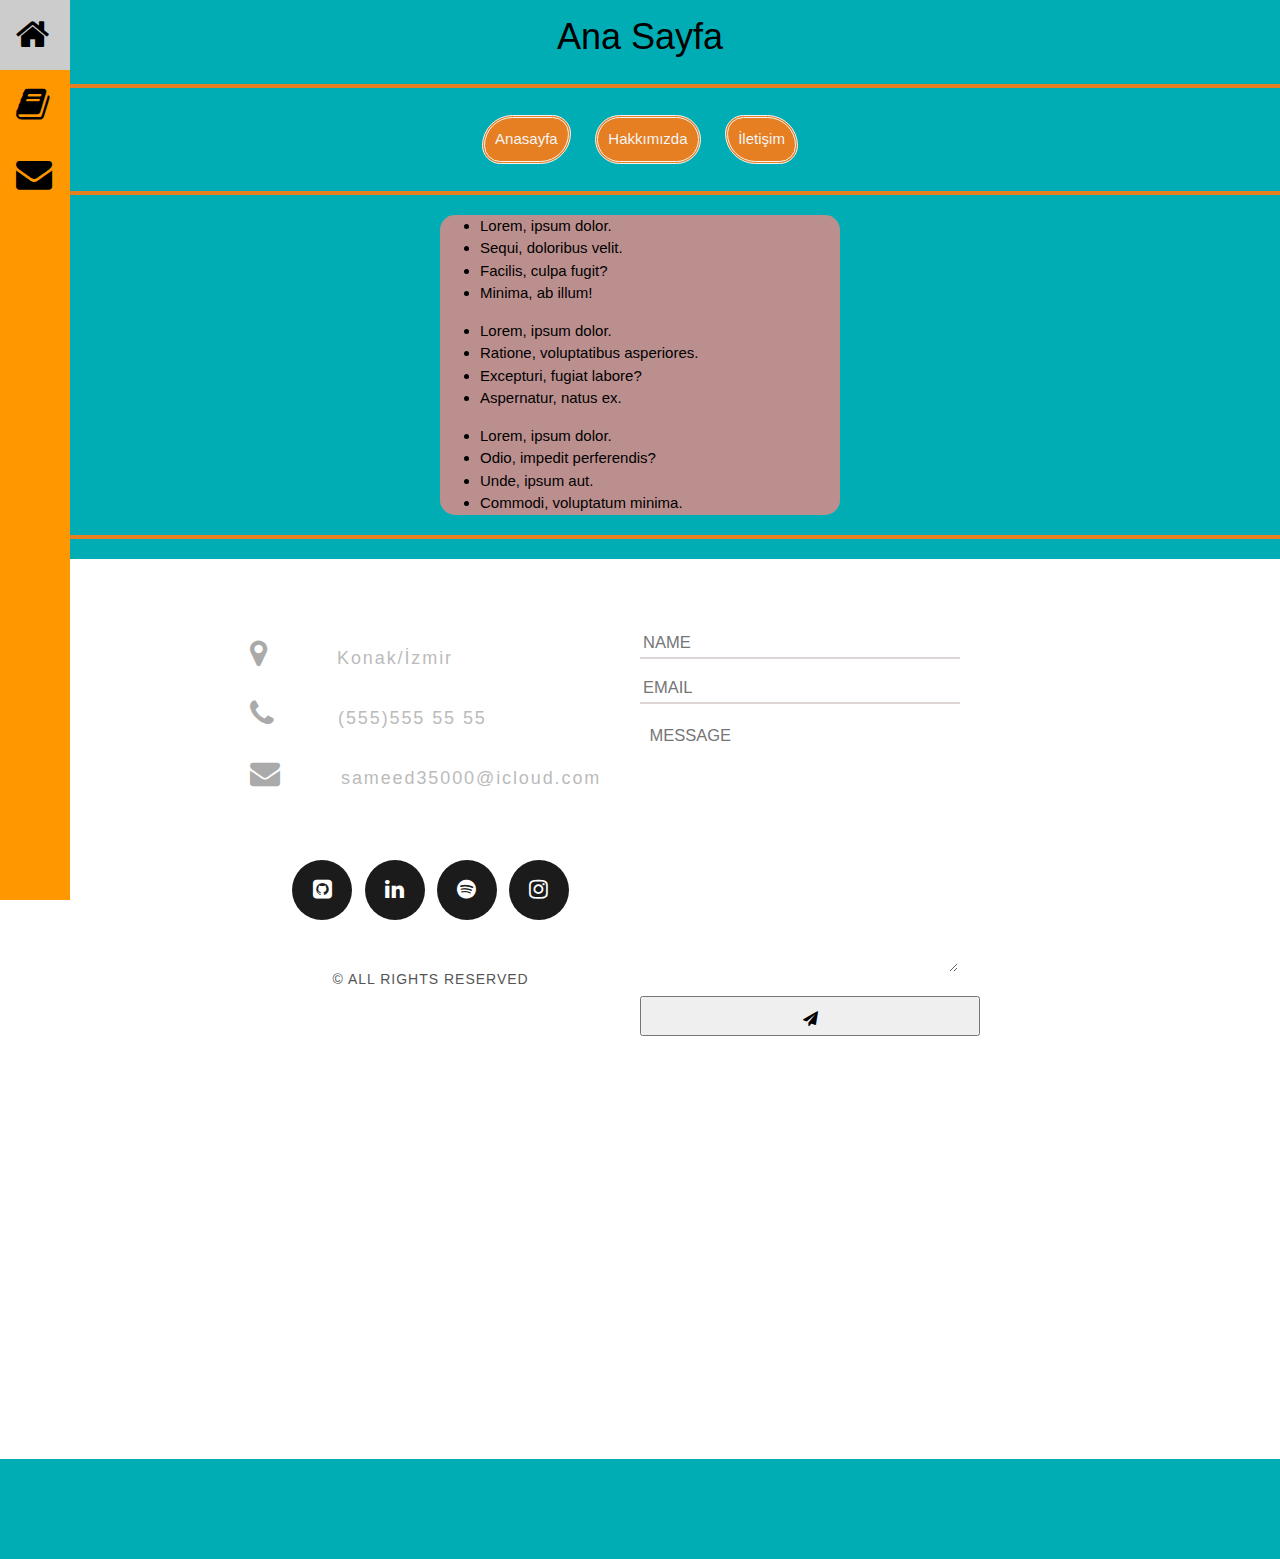
<file: CSS/Odev1/index.html>
<!DOCTYPE html>
<html lang="tr">
<head>
    <meta charset="UTF-8">
    <meta http-equiv="X-UA-Compatible" content="IE=edge">
    <meta name="viewport" content="width=device-width, initial-scale=1.0">
    <meta name="viewport" content="width=device-width, initial-scale=1">
<link rel="stylesheet" href="https://www.w3schools.com/w3css/4/w3.css">
<link rel="stylesheet" href="https://cdnjs.cloudflare.com/ajax/libs/font-awesome/4.7.0/css/font-awesome.min.css">
    <title>Samed ER | Ana Sayfa</title>
    <link rel="stylesheet" href="style.css">
</head>
<div class="w3-sidebar w3-bar-block w3-orange w3-xxlarge" style="width:70px">
    <a href="index.html" class="w3-bar-item w3-button"><i class="fa fa-home"></i></a>
    <a href="about-us.html" class="w3-bar-item w3-button"><i class="fa fa-book"></i></a>  
    <a href="contact.html" class="w3-bar-item w3-button"><i class="fa fa-envelope"></i></a> 
  </div>
  <div style="margin-left:70px">
  <div class="w3-container">
  </div>
  </div>
<body style="background-color:#00ADB5 ;">
    <header style="text-align: center;">
        <h1>Ana Sayfa</h1>
        <hr style="height:4px;border-width:0;color:#e67e22;background-color:#e67e22;">
        <div">
            <table style="margin-left: auto;margin-right: auto;">
                <td><a class="button button2" href="index.html" style="border-radius: 50px 30px;">Anasayfa</a>&nbsp;&nbsp;&nbsp;&nbsp;</td>
                    <td><a class="button button2" href="about-us.html" style="border-radius: 40px;">Hakkımızda</a>&nbsp;&nbsp;&nbsp;&nbsp;</td>
                    <td><a class="button button2" href="contact.html" style="border-radius: 30px 50px;">İletişim</a></td>
            </table>
        </div>
        <hr style="height:4px;border-width:0;color:#e67e22;background-color:#e67e22;">
    </header>
            <!-- header end -->
           

        <!-- article start -->
        <article style="background-color: rosybrown; width: 400px; margin: auto; border-radius: 15px;">
            <div>
                <ul>
                    <li>Lorem, ipsum dolor.</li>
                    <li>Sequi, doloribus velit.</li>
                    <li>Facilis, culpa fugit?</li>
                    <li>Minima, ab illum!</li>
                </ul>
                <ul>
                    <li>Lorem, ipsum dolor.</li>
                    <li>Ratione, voluptatibus asperiores.</li>
                    <li>Excepturi, fugiat labore?</li>
                    <li>Aspernatur, natus ex.</li>
                </ul>
                <ul>
                    <li>Lorem, ipsum dolor.</li>
                    <li>Odio, impedit perferendis?</li>
                    <li>Unde, ipsum aut.</li>
                    <li>Commodi, voluptatum minima.</li>
                </ul>
            </div>
        </article>
        <!-- article end -->
        <hr style="height:4px;border-width:0;color:#e67e22;background-color:#e67e22;">
        <!-- footer start -->
        <footer style="background-color: white;">
            <section id="contact">
            <h1 class="section-header">Need Help?</h1>
      
            <div class="contact-wrapper">
              <div class="direct-contact-container">
                <ul class="contact-list">
                  <li class="list-item">
                    <i class="fa fa-map-marker fa-2x">
                        <span class="contact-text place">Konak/İzmir</span>
                    </i>
                  </li>
      
                  <li class="list-item">
                    <i class="fa fa-phone fa-2x">
                        <span class="contact-text phone">
                            <a href="tel:1-212-555-5555" title="Give me a call">(555)555 55 55</a>
                        </span>
                    </i>
                  </li>
      
                  <li class="list-item">
                    <i class="fa fa-envelope fa-2x">
                        <span class="contact-text gmail">
                            <a href="mailto:#" title="Send me an email">sameed35000@icloud.com</a>
                        </span>
                    </i>
                  </li>
                </ul>
      
                <hr />
                <ul class="social-media-list">
                  <li>
                    <a href="https://github.com/sameed35000/" target="_blank" class="contact-icon">
                      <i class="fa fa-github-square" aria-hidden="true"></i></a>
                  </li>
                  <li>
                    <a href="https://www.linkedin.com/in/samed-er-586521221/" target="_blank" class="contact-icon">
                      <i class="fa fa-linkedin" aria-hidden="true"></i></a>
                  </li>
                  <li>
                    <a href="https://open.spotify.com/user/11164189695" target="_blank" class="contact-icon">
                      <i class="fa fa-spotify" aria-hidden="true"></i></a>
                  </li>
                  <li>
                    <a href="https://www.instagram.com/sameed35000/" target="_blank" class="contact-icon">
                      <i class="fa fa-instagram" aria-hidden="true"></i></a>
                  </li>
                </ul>
                <hr />
      
                <div class="copyright">&copy; ALL RIGHTS RESERVED</div>
              </div>
      
              <form
                id="contact-form"
                action="https://formsubmit.co/keshawnrkmerchant7@gmail.com"
                class="form-horizontal"
                method="POST"
                role="form"
              >
                <div class="form-group">
                  <div class="col-sm-12">
                    <input
                      type="text"
                      class="form-control"
                      id="name"
                      placeholder="NAME"
                      name="name"
                      value=""
                      required
                    />
                  </div>
                </div>
      
                <div class="form-group">
                  <div class="col-sm-12">
                    <input
                      type="email"
                      class="form-control"
                      id="email"
                      placeholder="EMAIL"
                      name="email"
                      value=""
                      required
                    />
                  </div>
                </div>
      
                <textarea
                  rows="10"
                  placeholder="MESSAGE"
                  class="form-control"
                  name="message"
                  required
                ></textarea>
      
                <button
                  class="btn btn-primary send-button"
                  id="submit"
                  type="submit"
                  value="SEND"
                >
                  <div class="alt-send-button">
                    <i class="fa fa-paper-plane"></i
                    ><span class="send-text">SEND</span>
                  </div>
                </button>
              </form>
            </div>
          </section></footer>
        <!-- footer end -->
    
</body>
</html>
</file>
<file: CSS/Odev1/style.css>
.buttonBackground{
    background-color: brown;
}

.button{

    background-color: #e67e22;

    border: double;

    color: whitesmoke;

    padding: 10px 10px;

    text-align: center;

    text-decoration: none;

    display: inline-block;

    font-size: 15px;

    margin: 4px 2px;

    cursor: pointer;
}

.button1 {

    box-shadow: 0 8px 16px 0 rgba(0,0,0,0.2), 0 6px 20px 0 rgba(0,0,0,0.19);
}

.button2:hover {

    box-shadow: 0 12px 16px 0 rgba(0,0,0,0.24), 0 17px 50px 0 rgba(0,0,0,0.19);
}
body {
    margin: 0;
    padding: 0;
    background-color: rgb(15, 12, 12);
    padding-bottom: 100px;
    overflow-x: hidden;
  }
  
  #contact {
    width: 100vw;
    height: 100vh;
  }
  
  .section-header {
    text-align: center;
    font-size: 2rem;
    color: #fff;
    text-transform: uppercase;
    letter-spacing: 3px;
  }
  
  .contact-wrapper {
    display: flex;
    justify-content: space-between;
    margin: 0 auto;
    padding: 0px 20px;
    max-width: 840px;
  }
  
  .form-group {
    display: flex;
    flex-direction: column;
    justify-content: space-between;
    margin: 1rem 0;
  }
  
  .form-horizontal {
    width: 100vw;
    max-width: 400px;
    font-weight: 400;
  }
  
  .form-control,
  textarea {
    width: 80%;
    background-color: transparent;
    color: #fff;
    font-size: 1.1rem;
    margin: 0 auto;
  }
  textarea {
    outline: none;
    border: 2px solid white;
    padding-left: 0.5rem;
  }
  input {
    height: 2rem;
    outline: none;
    padding-left: 0.2rem;
    border: none;
    border-bottom: 2px solid rgb(223, 213, 213);
  }
  
  .send-button {
    margin: 15px 0;
    cursor: pointer;
    display: flex;
    justify-content: center;
    align-items: center;
    height: 40px;
    width: 85%;
    overflow: hidden;
    transition: all 0.2s ease-in-out;
  }
  
  .alt-send-button {
    width: 400px;
    height: 15px;
    transition: all 0.2s ease-in-out;
  }
  
  .send-text {
    display: block;
    text-align: center;
    margin-top: 15px;
    font: 0.4rem;
    letter-spacing: 2px;
  }
  
  .alt-send-button:hover {
    transform: translate3d(0px, -29px, 0px);
  }
  
  .direct-contact-container {
    max-width: 400px;
  }
  
  .contact-list {
    list-style-type: none;
    margin-left: -30px;
    padding-right: 20px;
  }
  
  .list-item {
    line-height: 4;
    color: #aaa;
  }
  
  .contact-text {
    font: 300 18px "Lato", sans-serif;
    letter-spacing: 1.9px;
    color: #bbb;
  }
  
  .place {
    margin-left: 62px;
  }
  
  .phone {
    margin-left: 56px;
  }
  
  .gmail {
    margin-left: 53px;
  }
  
  .contact-text a {
    color: #bbb;
    text-decoration: none;
    transition-duration: 0.2s;
  }
  
  .contact-text a:hover {
    color: #fff;
    text-decoration: none;
  }
  
  .social-media-list {
    position: relative;
    font-size: 22px;
    text-align: center;
    width: 100%;
    margin: 0 auto;
    padding: 0;
  }
  
  .social-media-list li a {
    color: #fff;
  }
  
  .social-media-list li {
    position: relative;
    display: inline-block;
    height: 60px;
    width: 60px;
    margin: 10px 3px;
    line-height: 60px;
    border-radius: 50%;
    color: #fff;
    background-color: rgb(27, 27, 27);
    cursor: pointer;
    transition: all 0.2s ease-in-out;
  }
  
  .social-media-list li:after {
    
    position: absolute;
    top: 0;
    left: 0;
    width: 60px;
    height: 60px;
    line-height: 60px;
    border-radius: 50%;
    opacity: 0;
    box-shadow: 0 0 0 1px #fff;
    transition: all 0.2s ease-in-out;
  }
  
  .social-media-list li:hover {
    background-color: #fff;
  }
  
  .social-media-list li:hover:after {
    opacity: 1;
    transform: scale(1.12);
    transition-timing-function: cubic-bezier(0.37, 0.74, 0.15, 1.65);
  }
  
  .social-media-list li:hover a {
    color: #000;
  }
  
  .copyright {
    font: 200 14px "Oswald", sans-serif;
    color: #555;
    letter-spacing: 1px;
    text-align: center;
  }
  
  hr {
    border: none;
    border-bottom: 1px solid white;
  }
  
  @media screen and (max-width: 850px) {
    .contact-wrapper {
      display: flex;
      flex-direction: column;
    }
    .direct-contact-container,
    .form-horizontal {
      margin: 0 auto;
    }
  
    .form-horizontal {
      max-width: 300px;
    }
  
    .social-media-list li {
      height: 60px;
      width: 60px;
      line-height: 60px;
    }
    .social-media-list li:after {
      width: 60px;
      height: 60px;
      line-height: 60px;
    }
  }
  
  @media screen and (max-width: 569px) {
    .form-horizontal {
      width: 70%;
      margin: 0 auto;
    }
  
    .social-media-list {
      left: 0;
    }
    .social-media-list li {
      height: 55px;
      width: 55px;
      line-height: 55px;
      font-size: 2rem;
    }
    .social-media-list li:after {
      width: 55px;
      height: 55px;
      line-height: 55px;
    }
  }
  
  @media screen and (max-width: 420px) {
    .send-button {
      width: 80%;
    }
    .form-horizontal {
      width: 80%;
    }
    input {
      margin-bottom: 2rem;
    }
    textarea {
      margin-top: 2rem;
    }
  }
</file>
